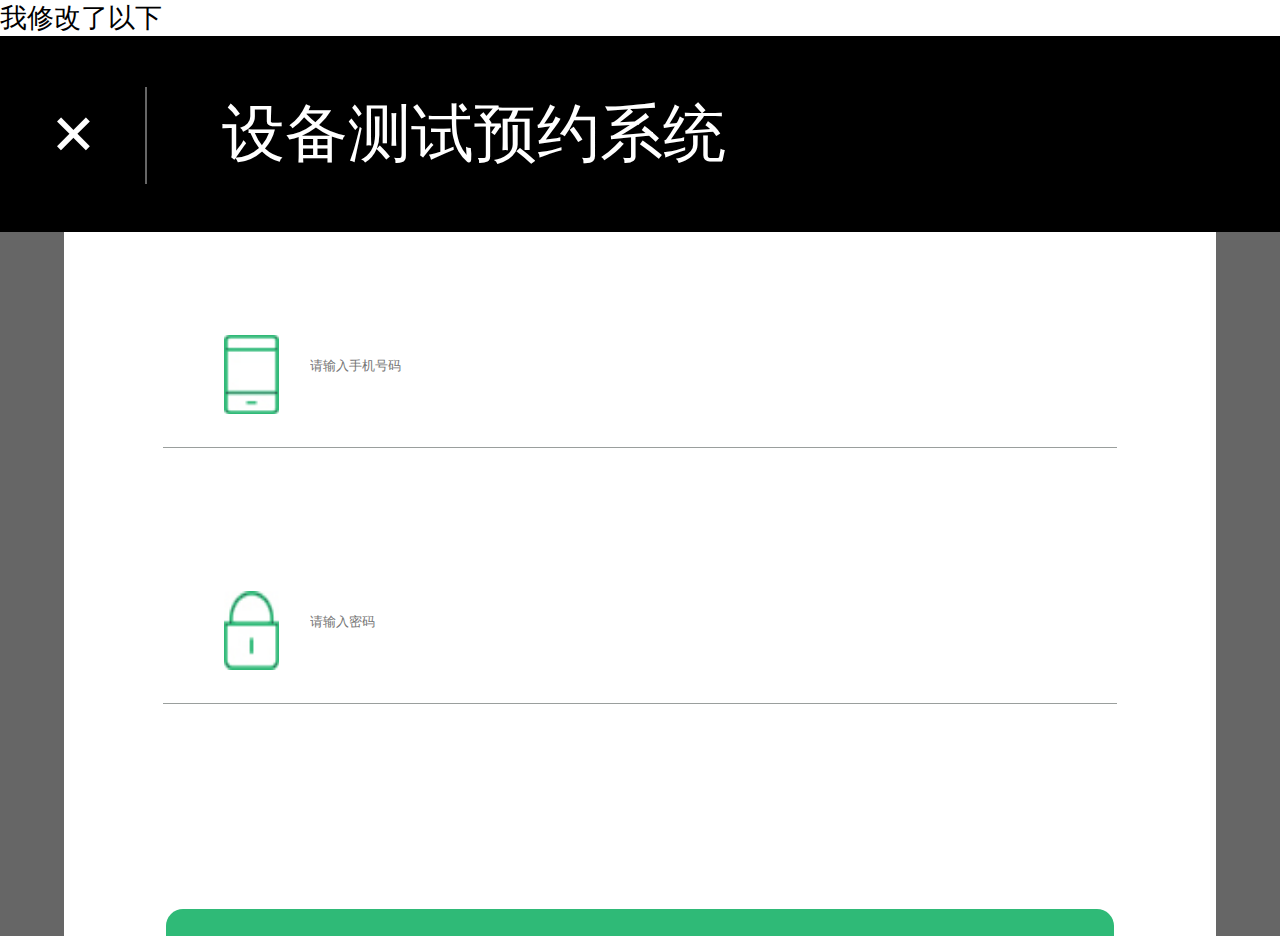
<file: 888/index.html>
<!DOCTYPE html>
<html lang="en">
<head>
	<meta charset="UTF-8">
	<title>Document</title>
	<meta http-equiv="X-UA-Compatible" content="IE=edge,chrome=1"/>
	<meta name="viewport" content="width=device-width, initial-scale=1.0, minimum-scale=1.0, maximum-scale=1.0, user-scalable=no" />
	<meta name="format-detection" content="telephone=no, email=no" />
	<meta name="apple-mobile-web-app-capable" content="yes"/>
	<meta name="apple-mobile-web-app-status-bar-style" content="black"/>
	<script>

		document.documentElement.style.fontSize = window.innerWidth / 375 * 50+"px";

	</script>
	<link rel="stylesheet" href="css/style.css">
</head>
<body>
	我修改了以下
	<div class="wrap">
		<header class="header">
			<span>×</span>
			<b>设备测试预约系统</b>

		</header>
		<main class="main">
			<div class="dialog">
				<div class="box">
					<div class="title">
						<img src="images/logo_01.png" alt="">
						<p>设备测试预测系统</p>
					</div>
					<div class="form">
						<p><input type="tel" placeholder="请输入手机号码"><img src="images/icon_01.png" alt=""></p>
						<p><input type="password" placeholder="请输入密码"><img src="images/icon_03.png" alt=""></p>
					</div>
					<div class="btn">
						<button>登录账号,开始预约</button>
					</div>
				</div>
			</div>
		</main>

	</div>

</body>
</html>
</file>
<file: 888/css/style.css>
* {
  padding: 0;
  margin: 0;
  list-style: none;
  text-decoration: none;
  box-sizing: border-box; }

body, html, .wrap {
  width: 100%;
  height: 100%; }

body {
  font-size: 0.16rem; }

.wrap {
  display: flex;
  flex-direction: column; }

.header {
  width: 100%;
  height: 1.15rem;
  line-height: 1.15rem;
  padding-left: 1.3rem;
  background: #000;
  color: #fff;
  position: relative;
  font-size: 0.37rem; }
  .header b {
    font-weight: normal; }
  .header span {
    position: absolute;
    left: 0.3rem;
    font-size: 0.46rem;
    font-weight: bold; }
    .header span:after {
      content: "";
      width: 0.01rem;
      height: 0.57rem;
      background: #666;
      position: absolute;
      top: 0.3rem;
      right: -0.3rem; }

.main {
  flex: 1;
  overflow: auto;
  position: relative; }
  .main .dialog {
    position: absolute;
    width: 100%;
    height: 100%;
    background: rgba(0, 0, 0, 0.6); }
  .main .box {
    position: absolute;
    top: 0;
    left: 0;
    bottom: 0;
    right: 0;
    width: 90%;
    height: 8.82rem;
    margin: auto;
    background: #fff;
    border-radius: 0.2rem; }
    .main .box .title {
      width: 100%;
      text-align: center;
      padding-top: 0.7rem; }
      .main .box .title img {
        width: 2.66rem;
        height: 0.85rem; }
      .main .box .title p {
        font-size: 0.31rem;
        color: #73767b;
        padding-top: 0.1rem; }
    .main .box .form {
      width: 100%;
      height: 3.0rem;
      padding: 0 0.58rem; }
      .main .box .form p {
        height: 1.5rem;
        width: 100%;
        border-bottom: 1px solid #9a9f9d;
        padding-top: 0.90rem;
        position: relative; }
      .main .box .form input {
        padding-left: 0.86rem;
        border: none;
        outline: none; }
      .main .box .form img {
        position: absolute;
        width: 0.32rem;
        height: 0.46rem;
        left: 0.36rem;
        top: 0.84rem; }
    .main .box .btn {
      width: 100%;
      height: 0.8rem;
      margin-top: 0.6rem;
      display: flex;
      padding: 0.6rem; }
      .main .box .btn button {
        flex: 1;
        height: 0.8rem;
        background: #2fba77;
        color: #fff;
        border-radius: 0.1rem;
        border: none;
        outline: none; }

/*# sourceMappingURL=style.css.map */
</file>
